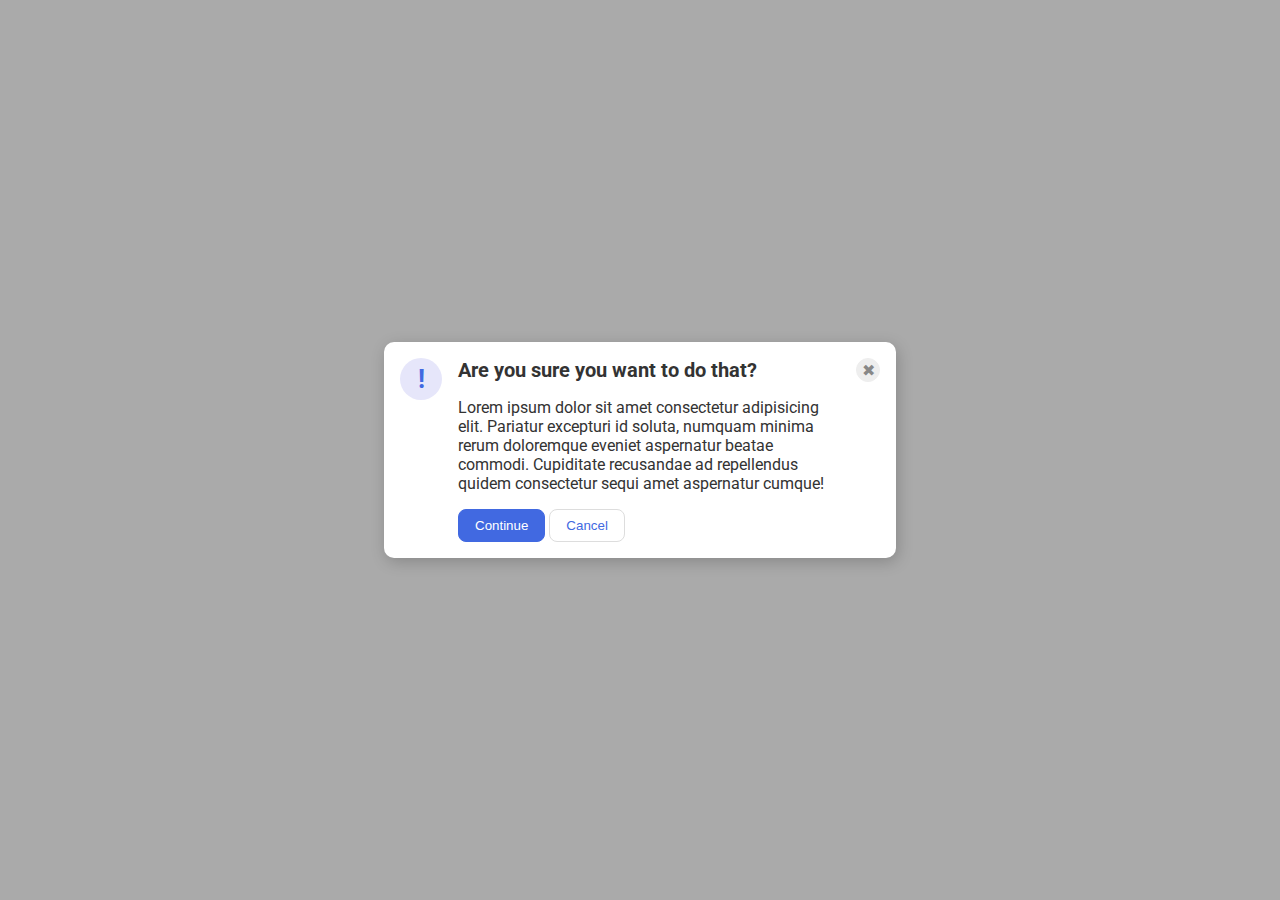
<file: foundations/flex/05-flex-modal/index.html>
<!DOCTYPE html>
<html lang="en">
  <head>
    <meta charset="UTF-8">
    <meta http-equiv="X-UA-Compatible" content="IE=edge">
    <meta name="viewport" content="width=device-width, initial-scale=1.0">
    <link rel="stylesheet" href="style.css">
    <title>Modal</title>
  </head>
  <body>
    <div class="modal">
      <div class="flex-container">
        <div class="icon">!</div>
        <div class="text-card">
          <div class="header">Are you sure you want to do that?</div>
          <div class="text">Lorem ipsum dolor sit amet consectetur adipisicing elit. Pariatur excepturi id soluta, numquam minima rerum doloremque eveniet aspernatur beatae commodi. Cupiditate recusandae ad repellendus quidem consectetur sequi amet aspernatur cumque!</div>
          <button class="continue">Continue</button>
          <button class="cancel">Cancel</button>
        </div>
        <button class="close-button">✖</button>
      </div>
    </div>
  </body>
</html>
</file>
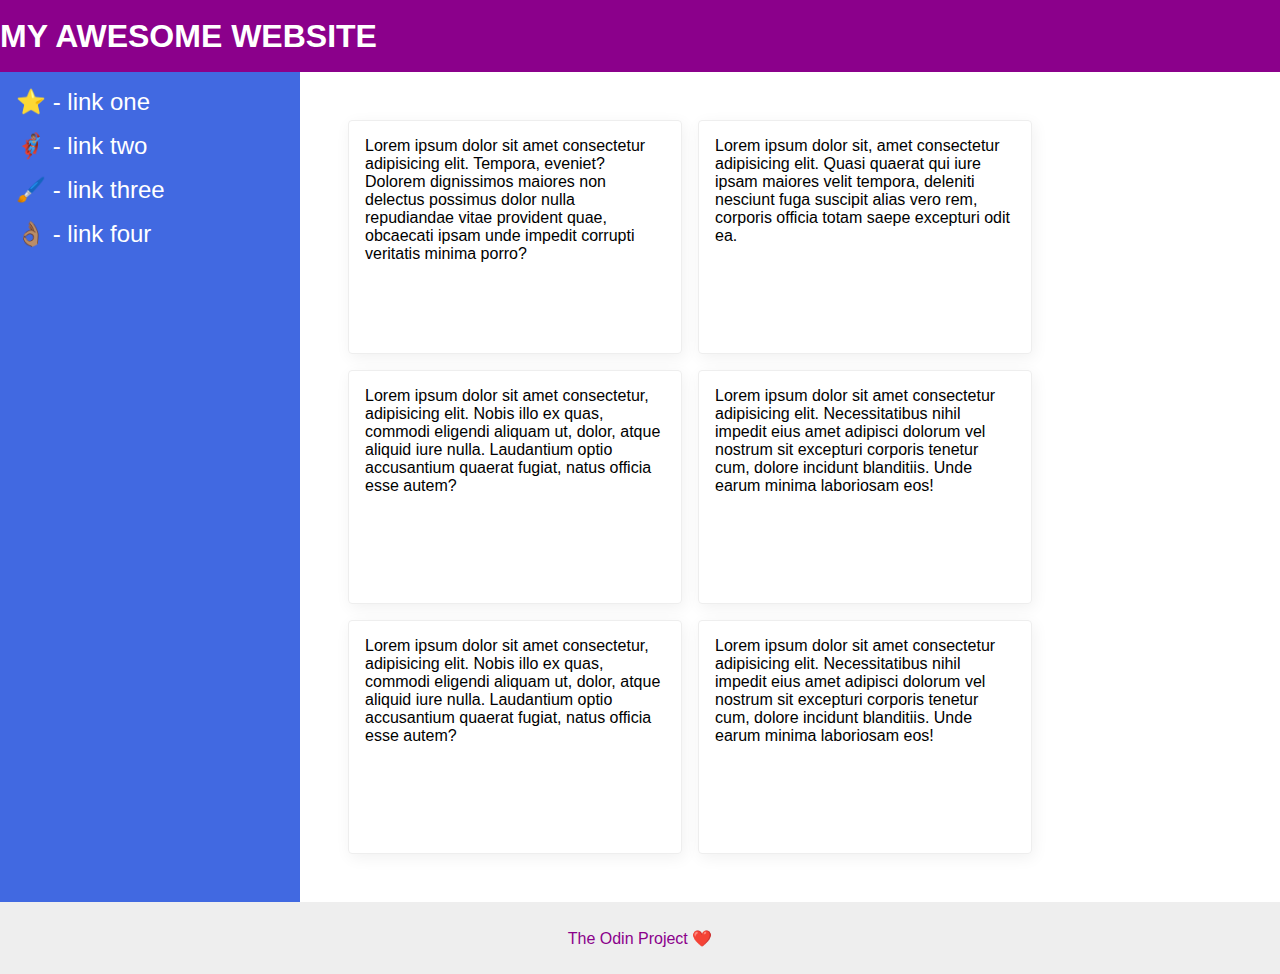
<file: foundations/flex/07-flex-layout-2/index.html>
<!DOCTYPE html>
<html lang="en">
  <head>
    <meta charset="UTF-8">
    <meta http-equiv="X-UA-Compatible" content="IE=edge">
    <meta name="viewport" content="width=device-width, initial-scale=1.0">
    <title>The Holy Grail</title>
    <link rel="stylesheet" href="style.css">
  </head>
  <body>
    <div class="header">
      MY AWESOME WEBSITE
    </div>

    <div class="container">
      <div class="sidebar">
        <ul>
          <li><a href="#">⭐ - link one</a></li>
          <li><a href="#">🦸🏽‍♂️ - link two</a></li>
          <li><a href="#">🖌️ - link three</a></li>
          <li><a href="#">👌🏽 - link four</a></li>
        </ul>
      </div>

      <div class="content">
        <div class="card">Lorem ipsum dolor sit amet consectetur adipisicing elit. Tempora, eveniet? Dolorem dignissimos maiores non delectus possimus dolor nulla repudiandae vitae provident quae, obcaecati ipsam unde impedit corrupti veritatis minima porro?</div>
        <div class="card">Lorem ipsum dolor sit, amet consectetur adipisicing elit. Quasi quaerat qui iure ipsam maiores velit tempora, deleniti nesciunt fuga suscipit alias vero rem, corporis officia totam saepe excepturi odit ea.</div>
        <div class="card">Lorem ipsum dolor sit amet consectetur, adipisicing elit. Nobis illo ex quas, commodi eligendi aliquam ut, dolor, atque aliquid iure nulla. Laudantium optio accusantium quaerat fugiat, natus officia esse autem?</div>
        <div class="card">Lorem ipsum dolor sit amet consectetur adipisicing elit. Necessitatibus nihil impedit eius amet adipisci dolorum vel nostrum sit excepturi corporis tenetur cum, dolore incidunt blanditiis. Unde earum minima laboriosam eos!</div>
        <div class="card">Lorem ipsum dolor sit amet consectetur, adipisicing elit. Nobis illo ex quas, commodi eligendi aliquam ut, dolor, atque aliquid iure nulla. Laudantium optio accusantium quaerat fugiat, natus officia esse autem?</div>
        <div class="card">Lorem ipsum dolor sit amet consectetur adipisicing elit. Necessitatibus nihil impedit eius amet adipisci dolorum vel nostrum sit excepturi corporis tenetur cum, dolore incidunt blanditiis. Unde earum minima laboriosam eos!</div>
      </div>
    </div>
    
    <div class="footer">
      The Odin Project ❤️
    </div>
  </body>
</html>
</file>
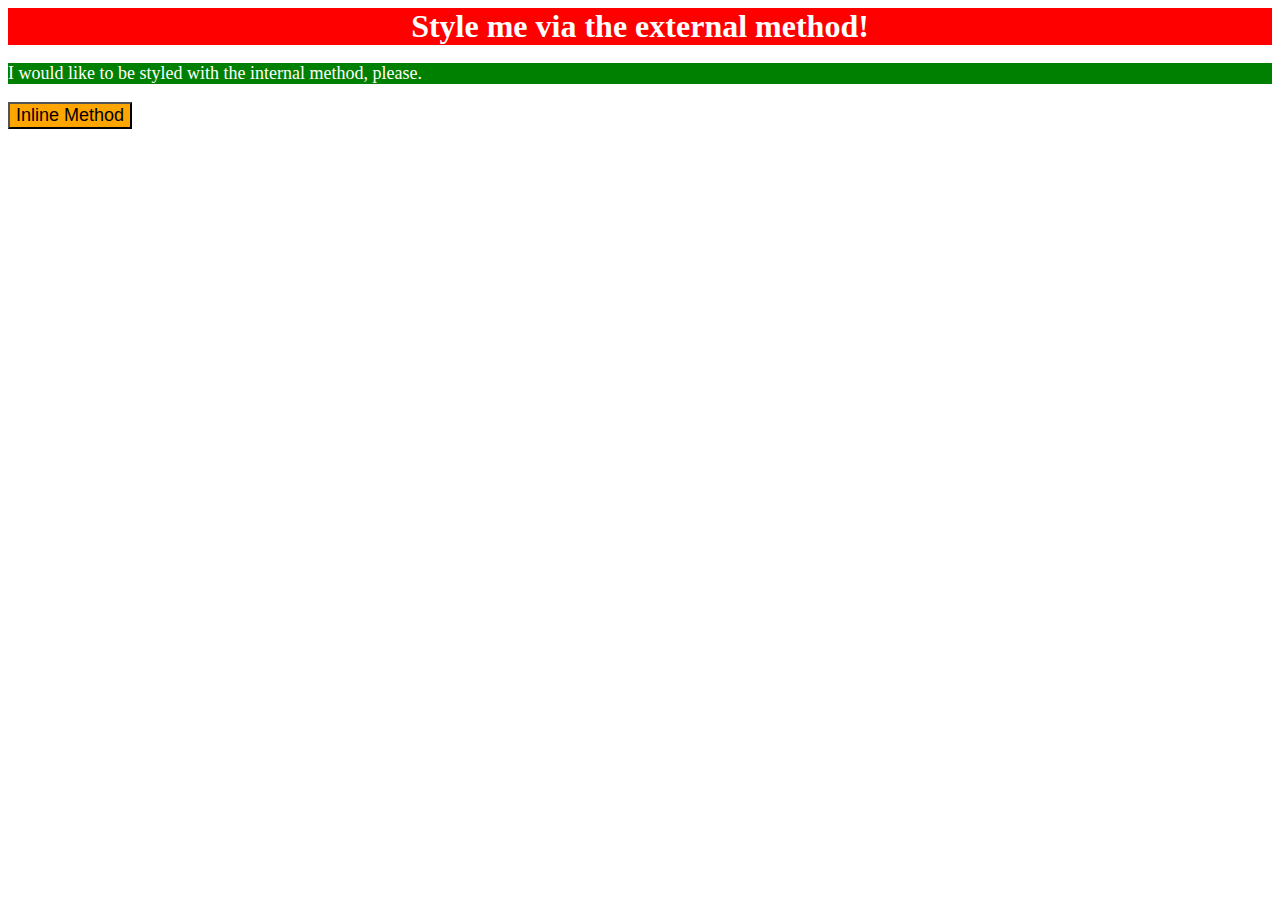
<file: foundations/intro-to-css/01-css-methods/index.html>
<!DOCTYPE html>
<html lang="en">
  <head>
    <meta charset="UTF-8">
    <meta http-equiv="X-UA-Compatible" content="IE=edge">
    <meta name="viewport" content="width=device-width, initial-scale=1.0">
    <link rel="stylesheet" href="styles.css">
    <style>
      p {
        background-color: green;
        color: white;
        font-size: 18px;
      }
    </style> 
    <title>Methods for Adding CSS</title>
  </head>
  <body>
    <div>Style me via the external method!</div>
    <p>I would like to be styled with the internal method, please.</p>
    <button style="background-color: orange; font-size: 18px;">Inline Method</button>
  </body>
</html>
</file>
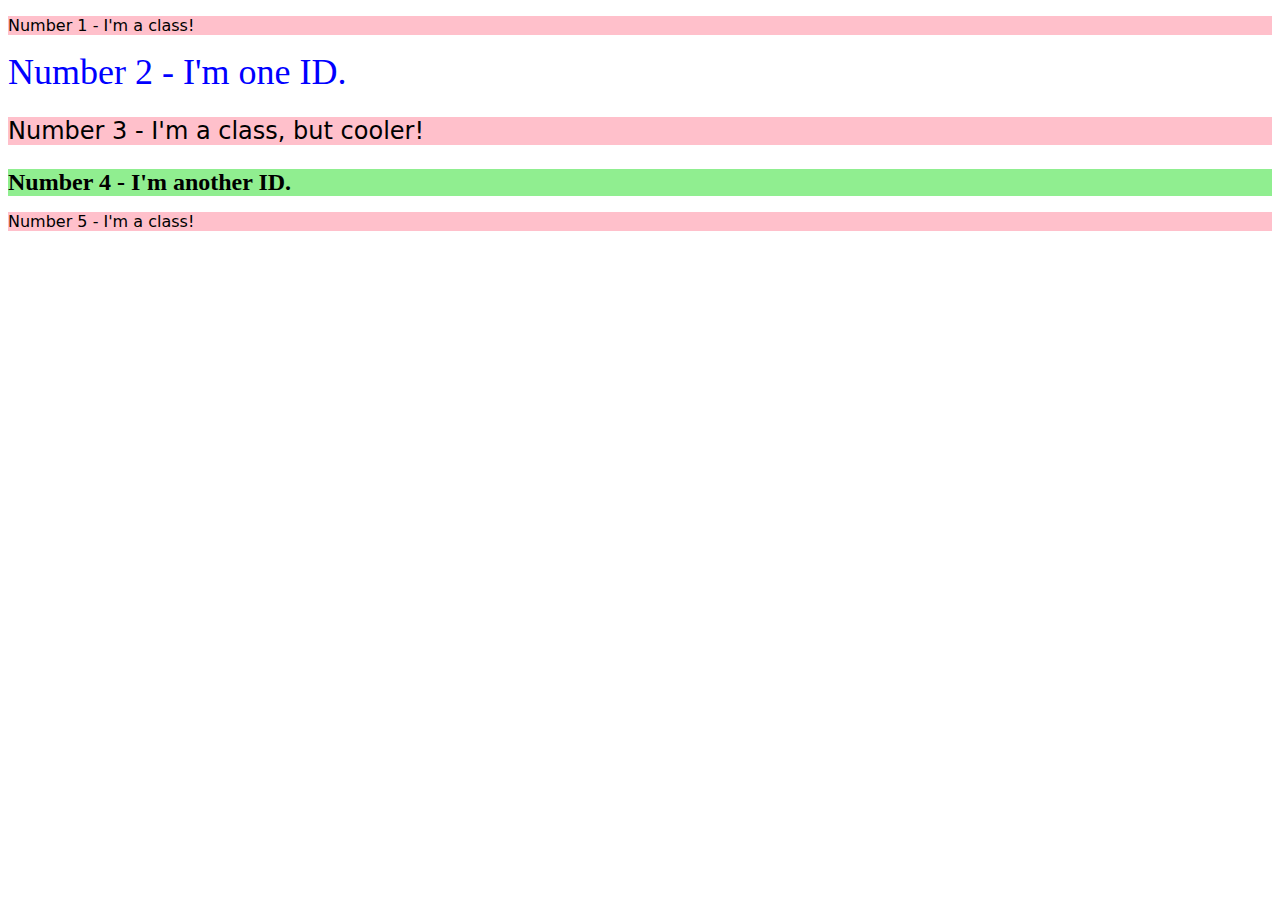
<file: foundations/intro-to-css/02-class-id-selectors/index.html>
<!DOCTYPE html>
<html lang="en">
  <head>
    <meta charset="UTF-8">
    <meta http-equiv="X-UA-Compatible" content="IE=edge">
    <meta name="viewport" content="width=device-width, initial-scale=1.0">
    <title>Class and ID Selectors</title>
    <link rel="stylesheet" href="style.css">
  </head>
  <body>
    <p class="odd">Number 1 - I'm a class!</p>
    <div id="second">Number 2 - I'm one ID.</div>
    <p class="odd" id="third">Number 3 - I'm a class, but cooler!</p>
    <div id="fourth">Number 4 - I'm another ID.</div>
    <p class="odd">Number 5 - I'm a class!</p>
  </body>
</html>
</file>
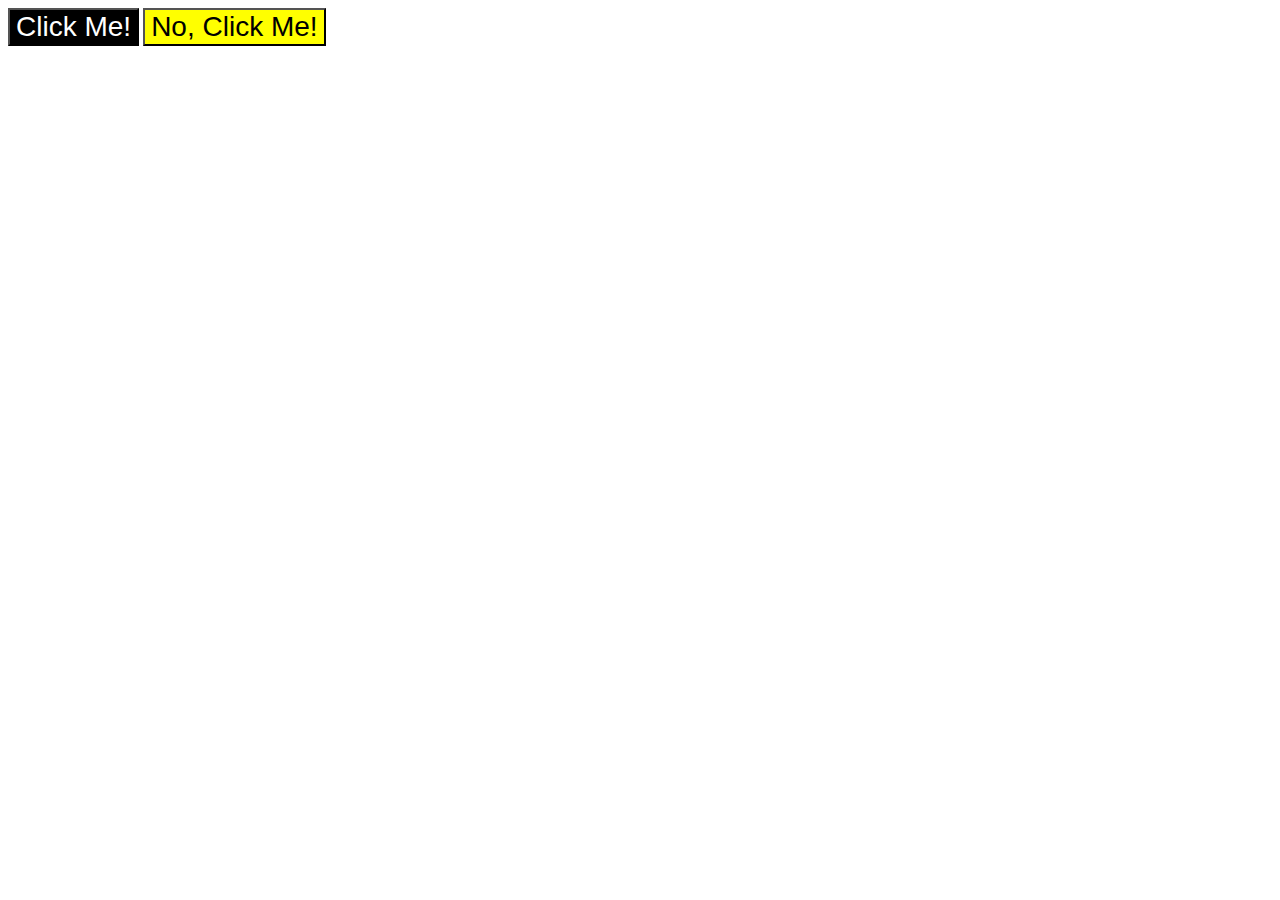
<file: foundations/intro-to-css/03-grouping-selectors/index.html>
<!DOCTYPE html>
<html lang="en">
  <head>
    <meta charset="UTF-8">
    <meta http-equiv="X-UA-Compatible" content="IE=edge">
    <meta name="viewport" content="width=device-width, initial-scale=1.0">
    <title>Grouping Selectors</title>
    <link rel="stylesheet" href="style.css">
  </head>
  <body>
    <button class="one">Click Me!</button>
    <button class="two">No, Click Me!</button>
  </body>
</html>
</file>
<file: foundations/flex/05-flex-modal/style.css>
@import url('https://fonts.googleapis.com/css2?family=Roboto:wght@400;700&display=swap');

html, body {
  height: 100%;
}

body {
  font-family: Roboto, sans-serif;
  margin: 0;
  background: #aaa;
  color: #333;
  /* I'll give you this one for free lol */
  display: flex;
  align-items: center;
  justify-content: center;
}

.modal {
  background: white;
  width: 480px;
  border-radius: 10px;
  box-shadow: 2px 4px 16px rgba(0,0,0,.2);
  display: flex;
  padding: 16px;
}

.flex-container {
  display: flex;
  justify-content: space-between;
  gap: 16px;
}

.header {
  margin-right: auto;
  font-size: 20px;
  font-weight: 700;
  margin-bottom: 16px;
}

.icon {
  color: royalblue;
  font-size: 26px;
  font-weight: 700;
  background: lavender;
  width: 42px;
  height: 42px;
  border-radius: 50%;
  display: flex;
  align-items: center;
  justify-content: center;
  flex-shrink: 0;
  
}

.close-button {
  background: #eee;
  border-radius: 50%;
  color: #888;
  font-weight: 400;
  font-size: 16px;
  height: 24px;
  width: 24px;
  display: flex;
  align-items: center;
  justify-content: center;
  border: 1px solid #eee;
  padding: 0;
  flex-shrink: 0;
}

button {
  cursor: pointer;
  padding: 8px 16px;
  border-radius: 8px;
}

button.continue {
  background: royalblue;
  border: 1px solid royalblue;
  color: white;
}

button.cancel {
  background: white;
  border: 1px solid #ddd;
  color: royalblue;
}

.text {
  margin-bottom: 16px;
}
</file>
<file: foundations/flex/07-flex-layout-2/style.css>
body {
  font-family: -apple-system, BlinkMacSystemFont, 'Segoe UI', Roboto, Oxygen, Ubuntu, Cantarell, 'Open Sans', 'Helvetica Neue', sans-serif;
  margin: 0;
  min-height: 100vh;
  display: flex;
  flex-direction: column;
  justify-content: space-between;
}

.header {
  height: 72px;
  background: darkmagenta;
  color: white;
  font-size: 32px;
  font-weight: 900;
  display: flex;
  align-items: center;
  justify-content: flex-start;

}

.footer {
  height: 72px;
  background: #eee;
  color: darkmagenta;
  display: flex;
  justify-content: center;
  align-items: center;
}

ul {
  list-style-type: none;
  display: flex;
  flex-direction: column;
  justify-content: space-between;
  align-items: flex-start;
  margin: 0;
  padding: 16px;
  gap: 16px;
}

a {
  text-decoration: none;
  color: white;
}

.sidebar {
  min-width: 300px;
  background: royalblue;
  box-sizing: border-box;
  font-size: 24px;
  color: white;
}

.card {
  border: 1px solid #eee;
  box-shadow: 2px 4px 16px rgba(0,0,0,.06);
  border-radius: 4px;
  display: flex;
  flex-basis: 300px;
  min-height: 200px;
  justify-content: center;
  padding: 16px;
}

.container {
  display: flex;
  flex-grow: 1;
}

.content {
  display: flex;
  flex-wrap: wrap;
  flex-grow: 1;
  justify-content: flex-start;
  align-items: center;
  padding: 48px;
  gap: 16px;
}
</file>
<file: foundations/intro-to-css/01-css-methods/styles.css>
div {
    background-color: red;
    color: white;
    font-size: 32px;
    font-weight: bold;
    text-align: center;
}

button {
    background-color: orange;
    font-size: 18px;
}
</file>
<file: foundations/intro-to-css/02-class-id-selectors/style.css>
.odd {
    background-color: #ffc0cb;
    font-family: "Verdana", "DejaVu Sans", sans-serif;
}

#second {
    color: hsl(240, 100%, 50%);
    font-size: 36px;
}

#third {
    font-size: 24px;
}

#fourth {
    background-color: lightgreen;
    font-size: 24px;
    font-weight: bold;
}
</file>
<file: foundations/intro-to-css/03-grouping-selectors/style.css>
.one, .two {
    font-size: 28px;
    font: "Helvetica", "Times New Roman", sans-serif;
}

.one {
    background-color: black;
    color: white;
}

.two {
    background-color: yellow;
}
</file>
